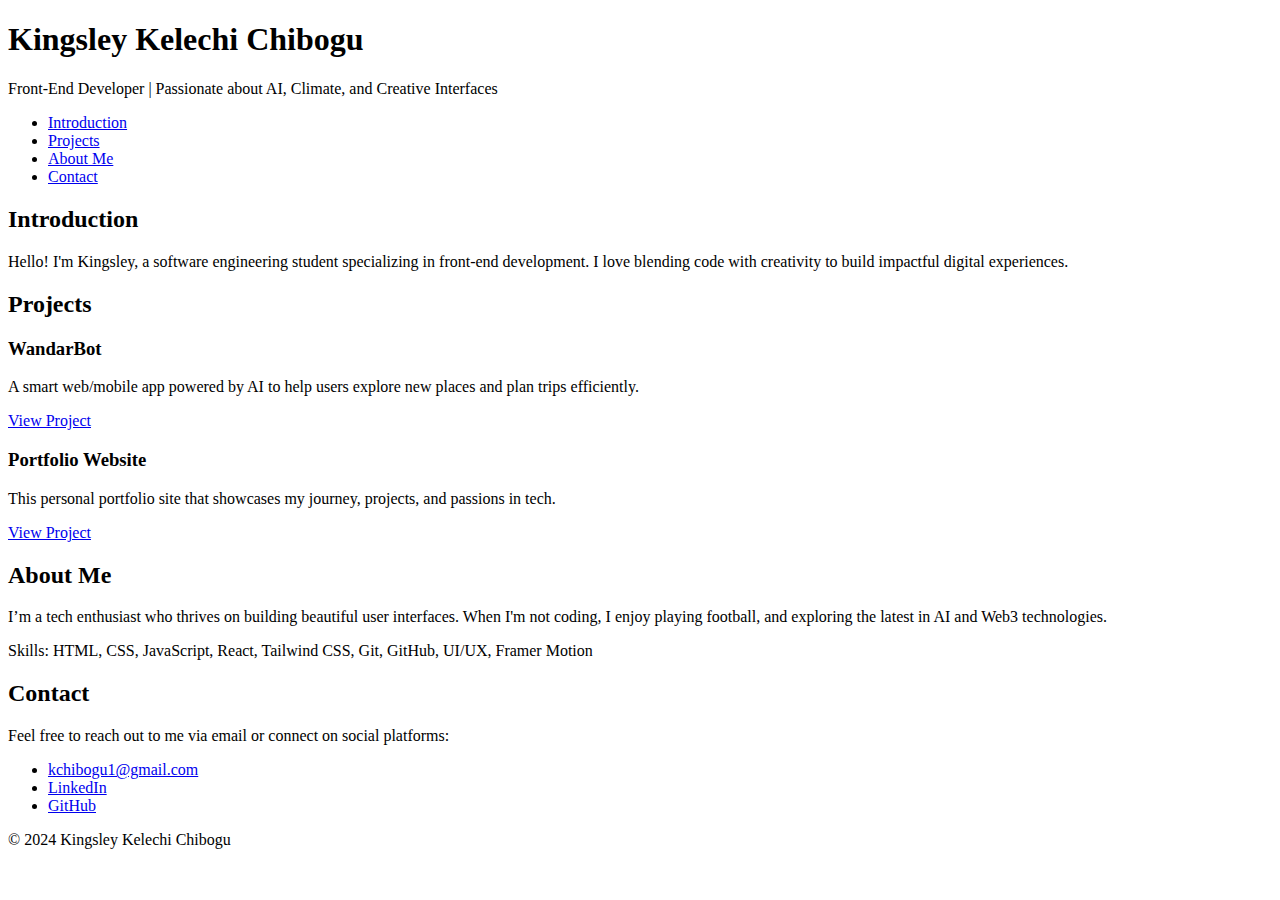
<file: portfolio/index.html>
<!DOCTYPE html>
<html lang="en">
<head>
  <meta charset="utf-8">
  <title>Kingsley Kelechi Chibogu - Personal Portfolio</title>
</head>
<body>

  <header>
    <h1>Kingsley Kelechi Chibogu</h1>
    <p>Front-End Developer | Passionate about AI, Climate, and Creative Interfaces</p>
  </header>

  <nav>
    <ul>
      <li><a href="#introduction">Introduction</a></li>
      <li><a href="#projects">Projects</a></li>
      <li><a href="#about">About Me</a></li>
      <li><a href="#contact">Contact</a></li>
    </ul>
  </nav>

  <section id="introduction">
    <h2>Introduction</h2>
    <p>Hello! I'm Kingsley, a software engineering student specializing in front-end development. I love blending code with creativity to build impactful digital experiences.</p>
  </section>

  <section id="projects">
    <h2>Projects</h2>

    <article class="project">
      <h3>WandarBot</h3>
      <p>A smart web/mobile app powered by AI to help users explore new places and plan trips efficiently.</p>
      <a href="https://github.com/King001k/wandarbot" target="_blank">View Project</a>
    </article>

    <article class="project">
      <h3>Portfolio Website</h3>
      <p>This personal portfolio site that showcases my journey, projects, and passions in tech.</p>
      <a href="https://github.com/King001k" target="_blank">View Project</a>
    </article>

  </section>

  <section id="about">
    <h2>About Me</h2>
    <p>I’m a tech enthusiast who thrives on building beautiful user interfaces. When I'm not coding, I enjoy playing football, and exploring the latest in AI and Web3 technologies.</p>
    <p>Skills: HTML, CSS, JavaScript, React, Tailwind CSS, Git, GitHub, UI/UX, Framer Motion</p>
  </section>

  <section id="contact">
    <h2>Contact</h2>
    <p>Feel free to reach out to me via email or connect on social platforms:</p>
    <ul>
      <li><a href="mailto:kchibogu1@gmail.com">kchibogu1@gmail.com</a></li>
      <li><a href="https://www.linkedin.com/in/kingsley-chibogu-516kelechi
" target="_blank">LinkedIn</a></li>
      <li><a href="https://github.com/King001k" target="_blank">GitHub</a></li>
    </ul>
  </section>

  <footer>
    <p>&copy; 2024 Kingsley Kelechi Chibogu</p>
  </footer>

</body>
</html>
</file>
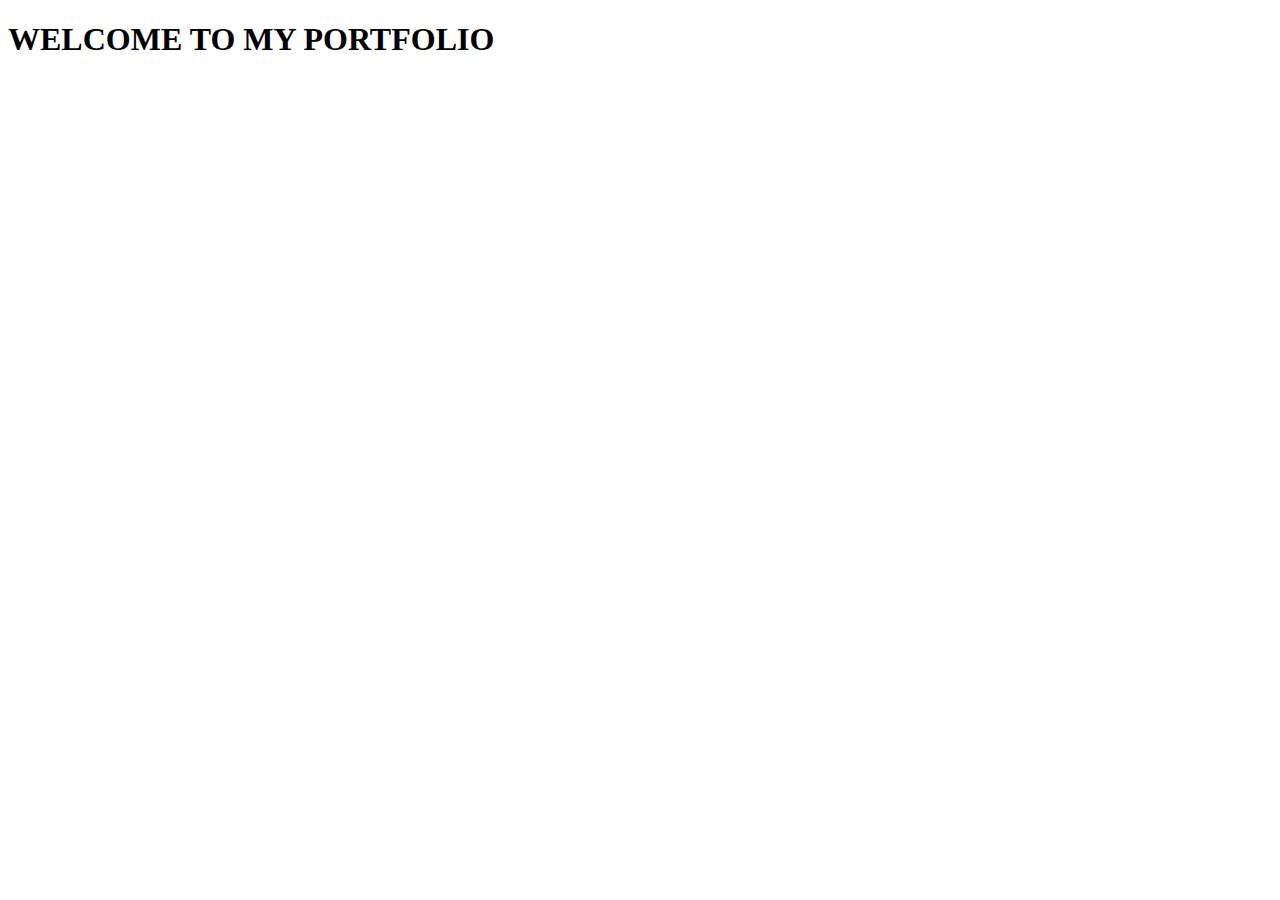
<file: html_basic/base_index.html>
<!DOCTYPE html>
<html lang="en">
<head>
    <meta charset="UTF-8">
    <meta name="viewport" content="width=device-width, initial-scale=1.0">
    <title>My First Portfolio</title>
</head>
<body>
    <h1>WELCOME TO MY PORTFOLIO</h1>
</body>
</html>
</file>
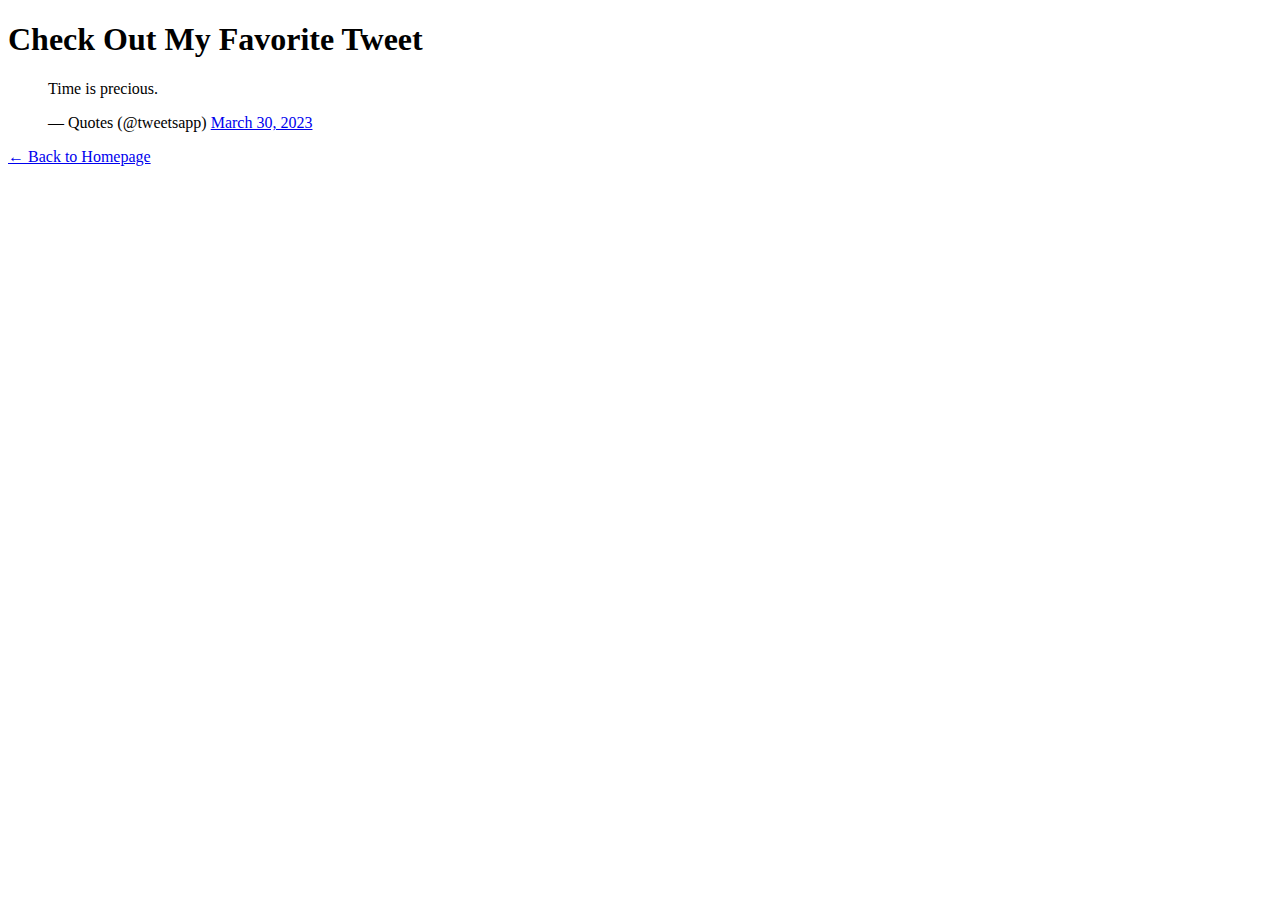
<file: html_basic/tweets.html>
<!DOCTYPE html>
<html lang="en">
<head>
    <meta charset="UTF-8">
    <meta name="viewport" content="width=device-width, initial-scale=1.0">
    <title>My First Portfolio</title>
</head>
<body>
    <body>
  <h1>Check Out My Favorite Tweet</h1>

  <!-- Embedded Tweet -->
  <blockquote class="twitter-tweet">
    <p lang="en" dir="ltr">
      Time is precious.
    </p>
    &mdash; Quotes (@tweetsapp)
    <a href="https://twitter.com/tweetspeare/status/1641923361322641409?ref_src=twsrc%5Etfw">March 30, 2023</a>
  </blockquote>
  <script async src="https://platform.twitter.com/widgets.js" charset="utf-8"></script>

  <p>
    <a href="index.html">← Back to Homepage</a>
  </p>
</body>

</body>
</html>
</file>
